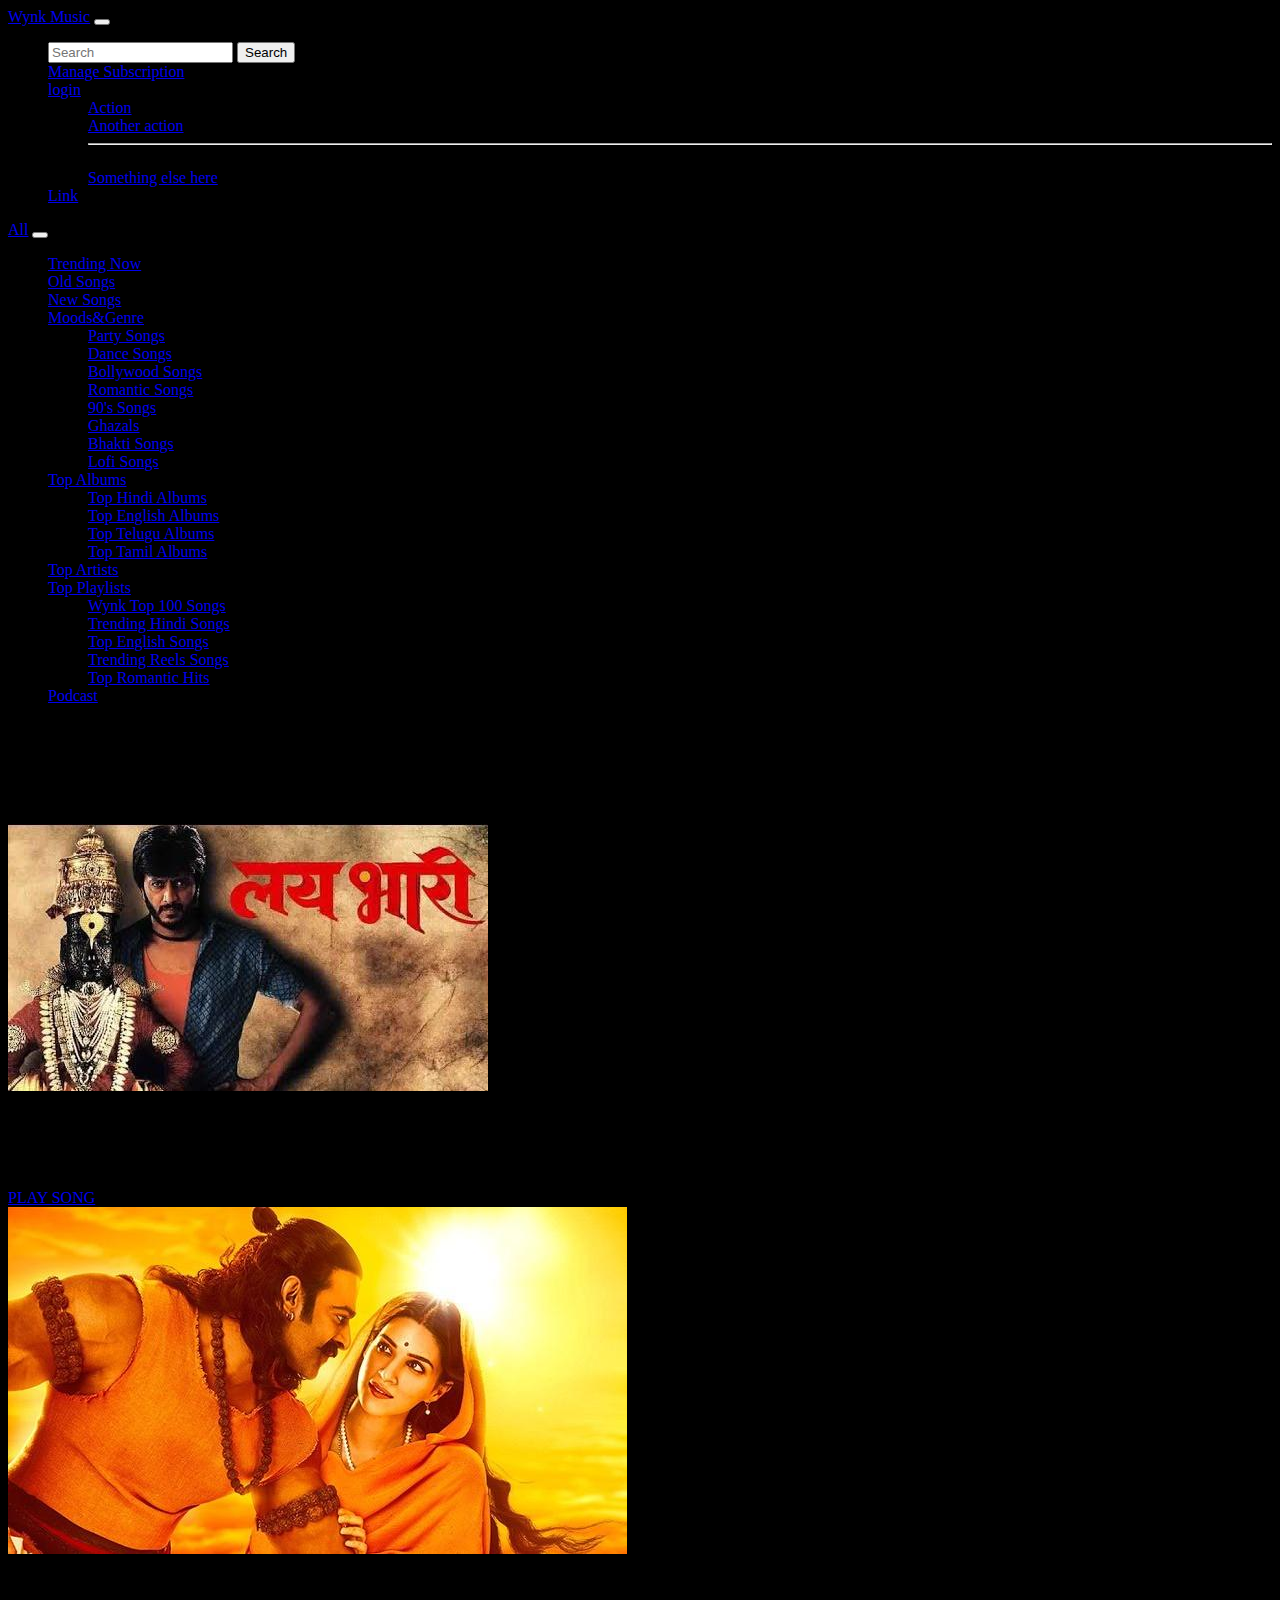
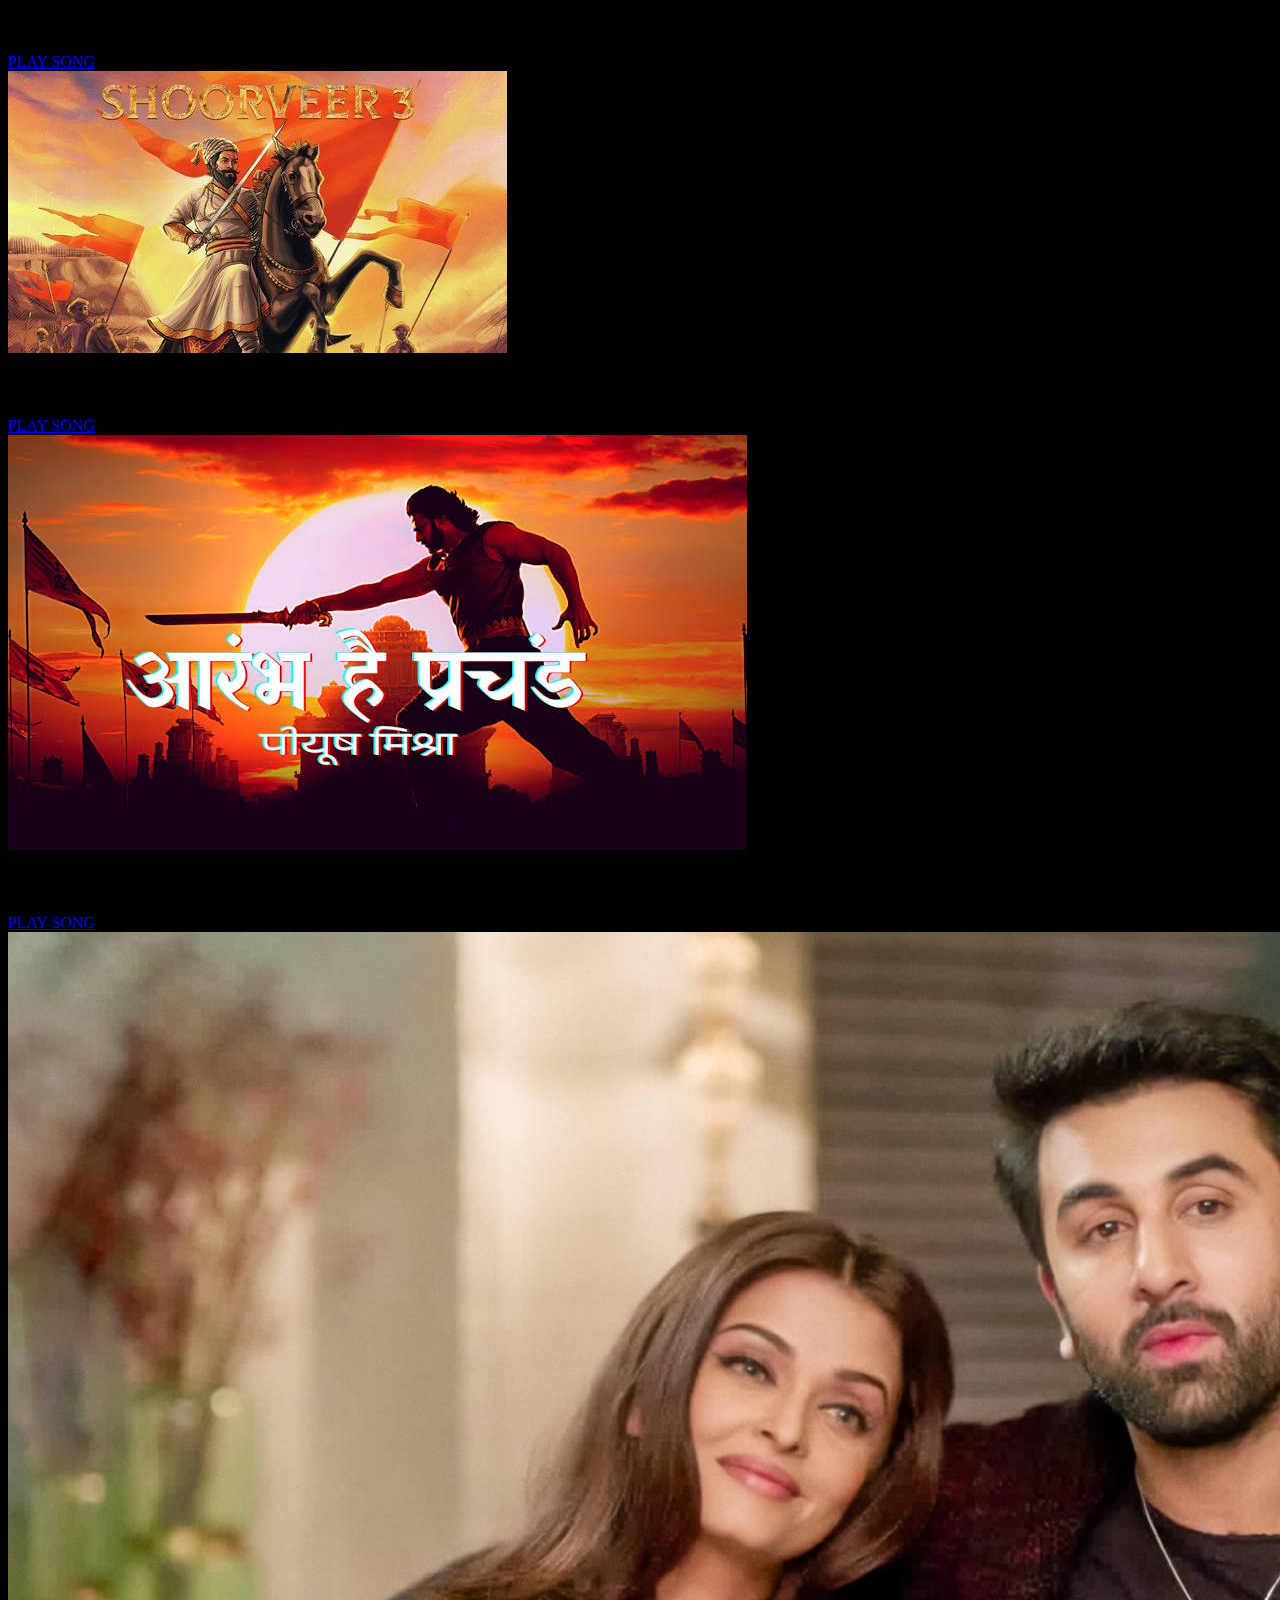
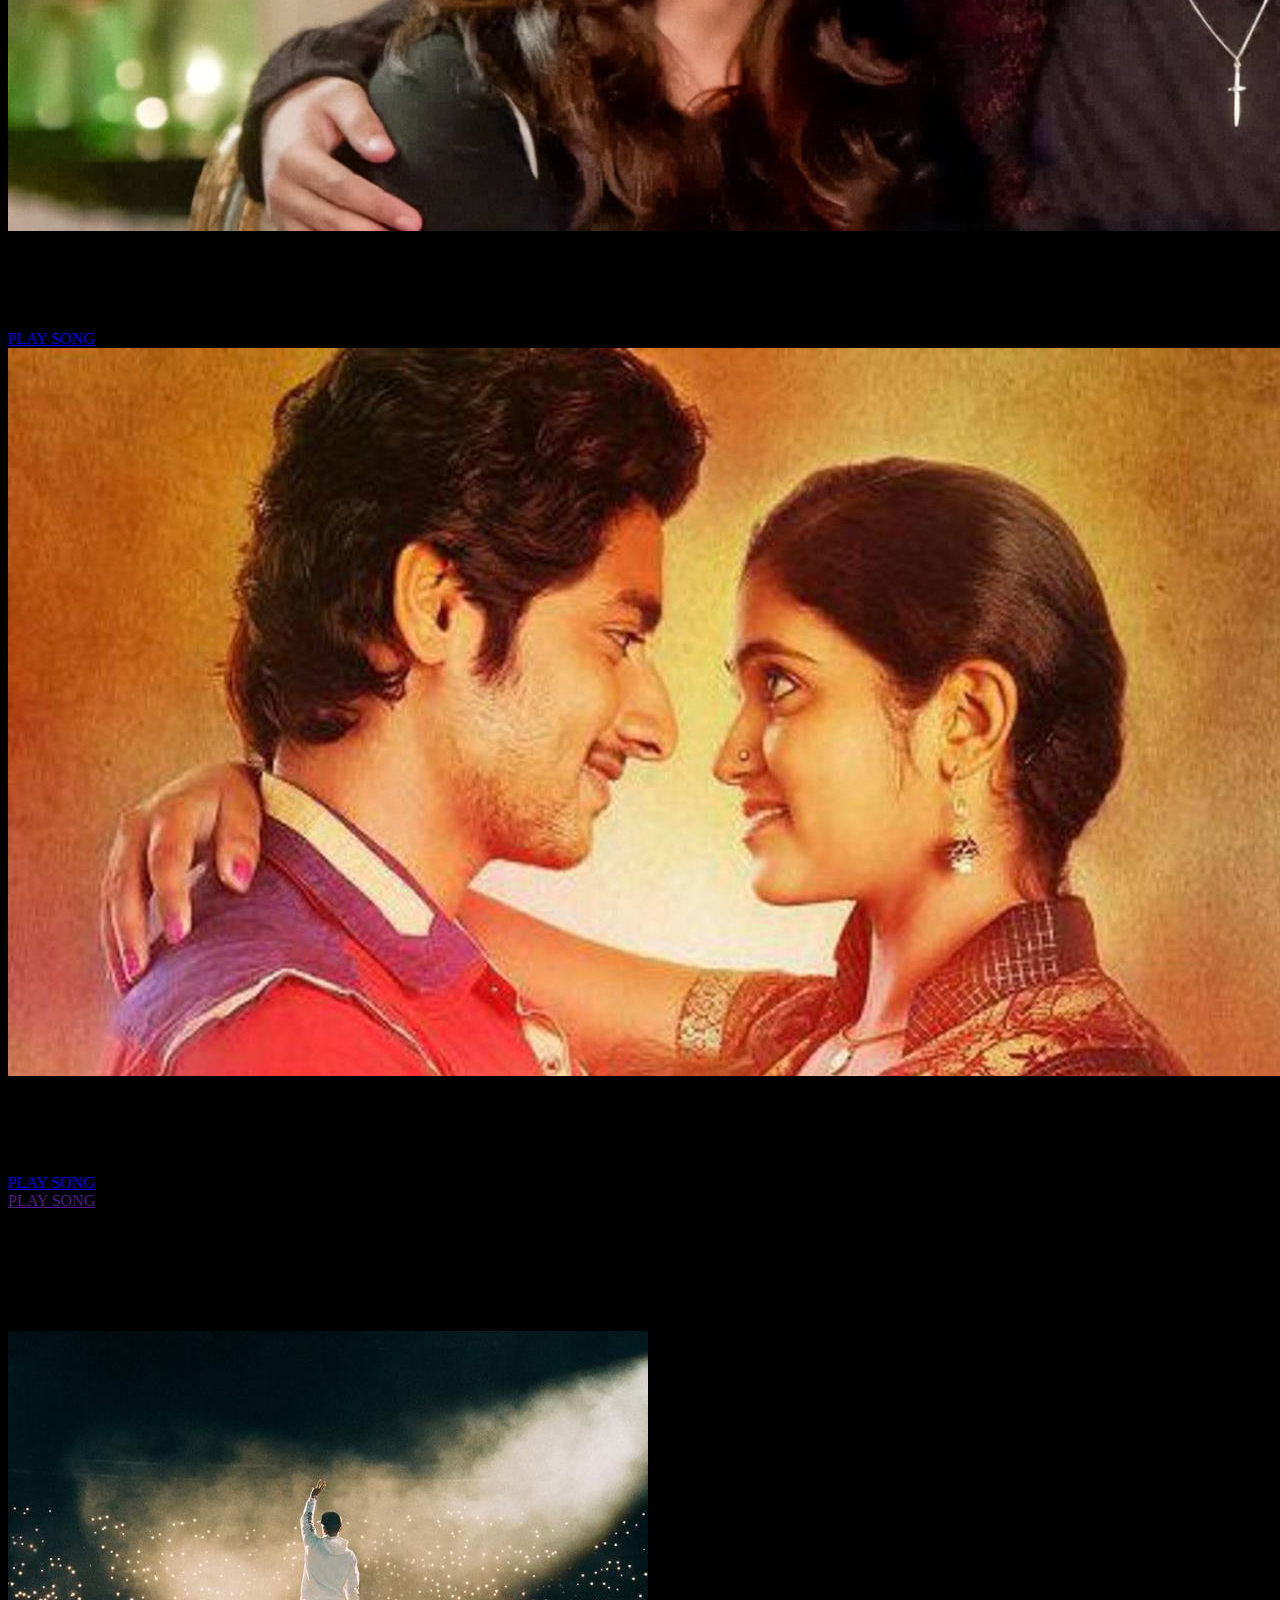
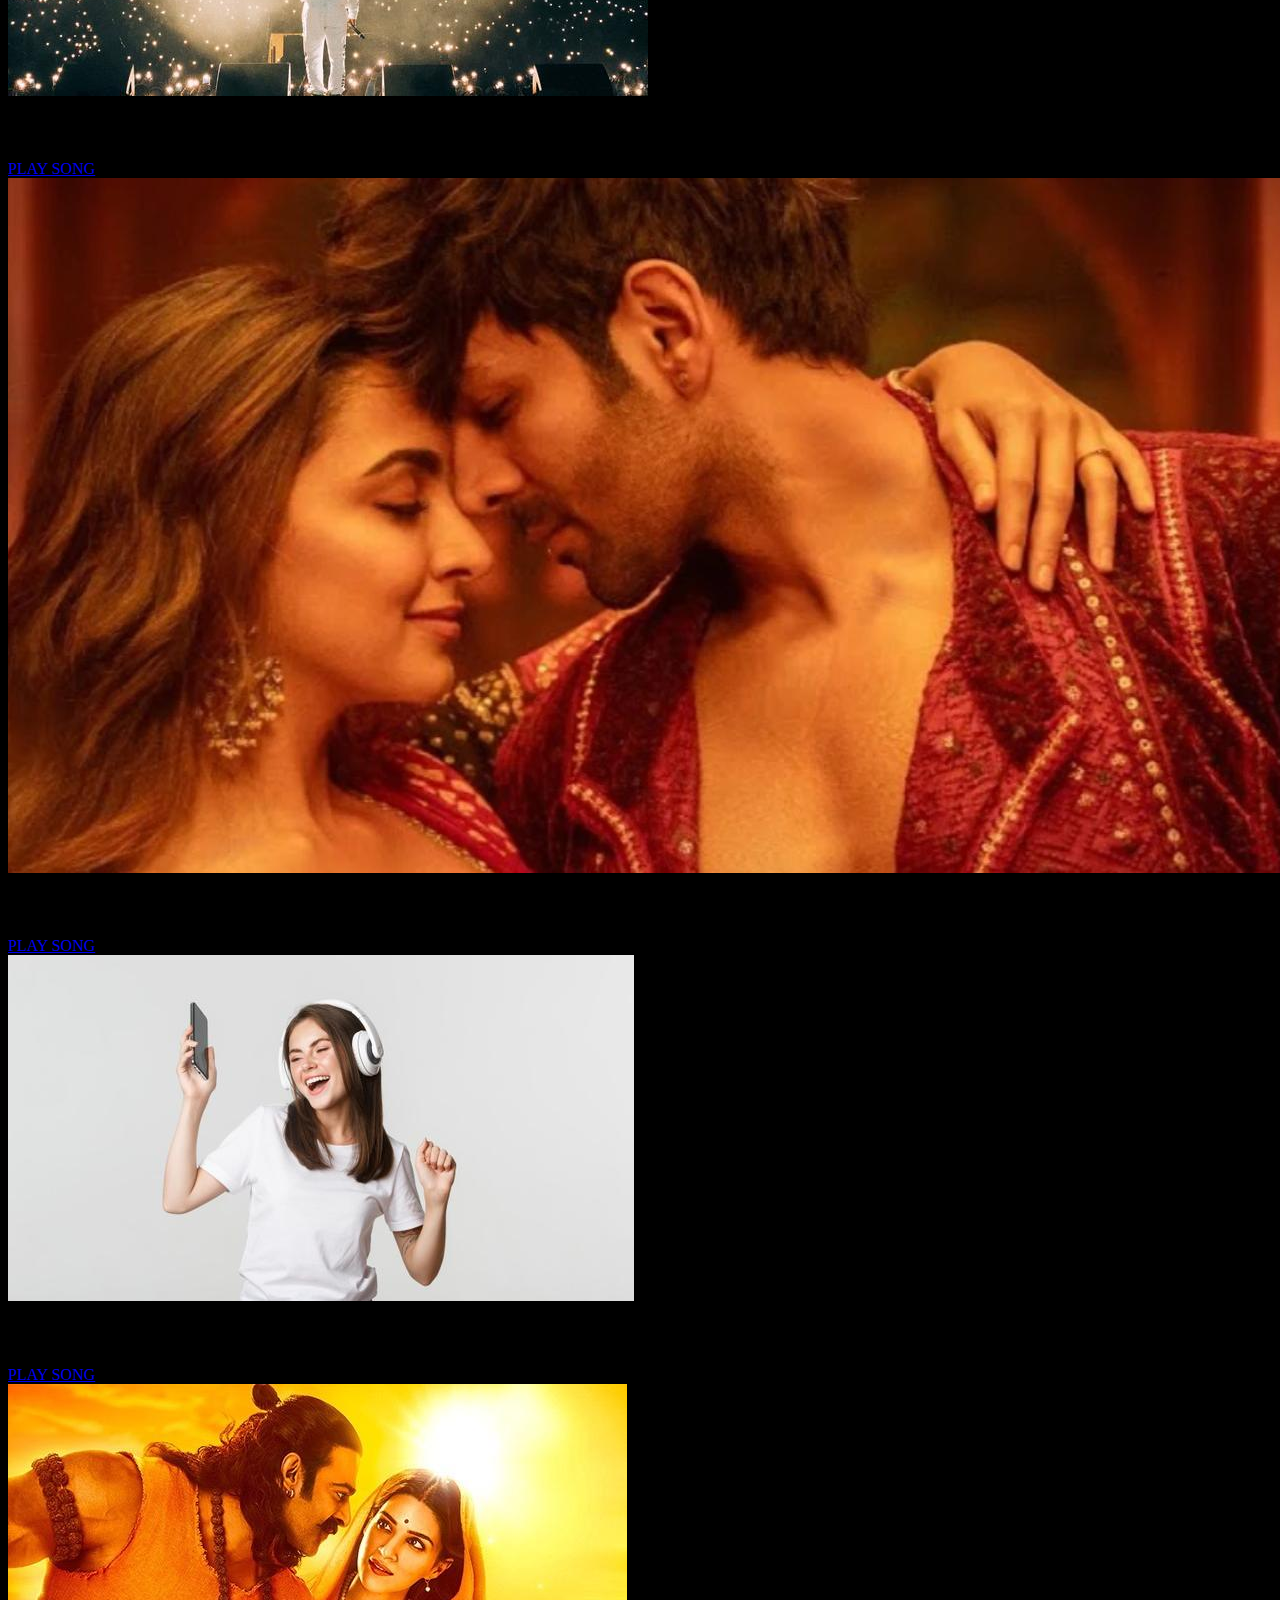
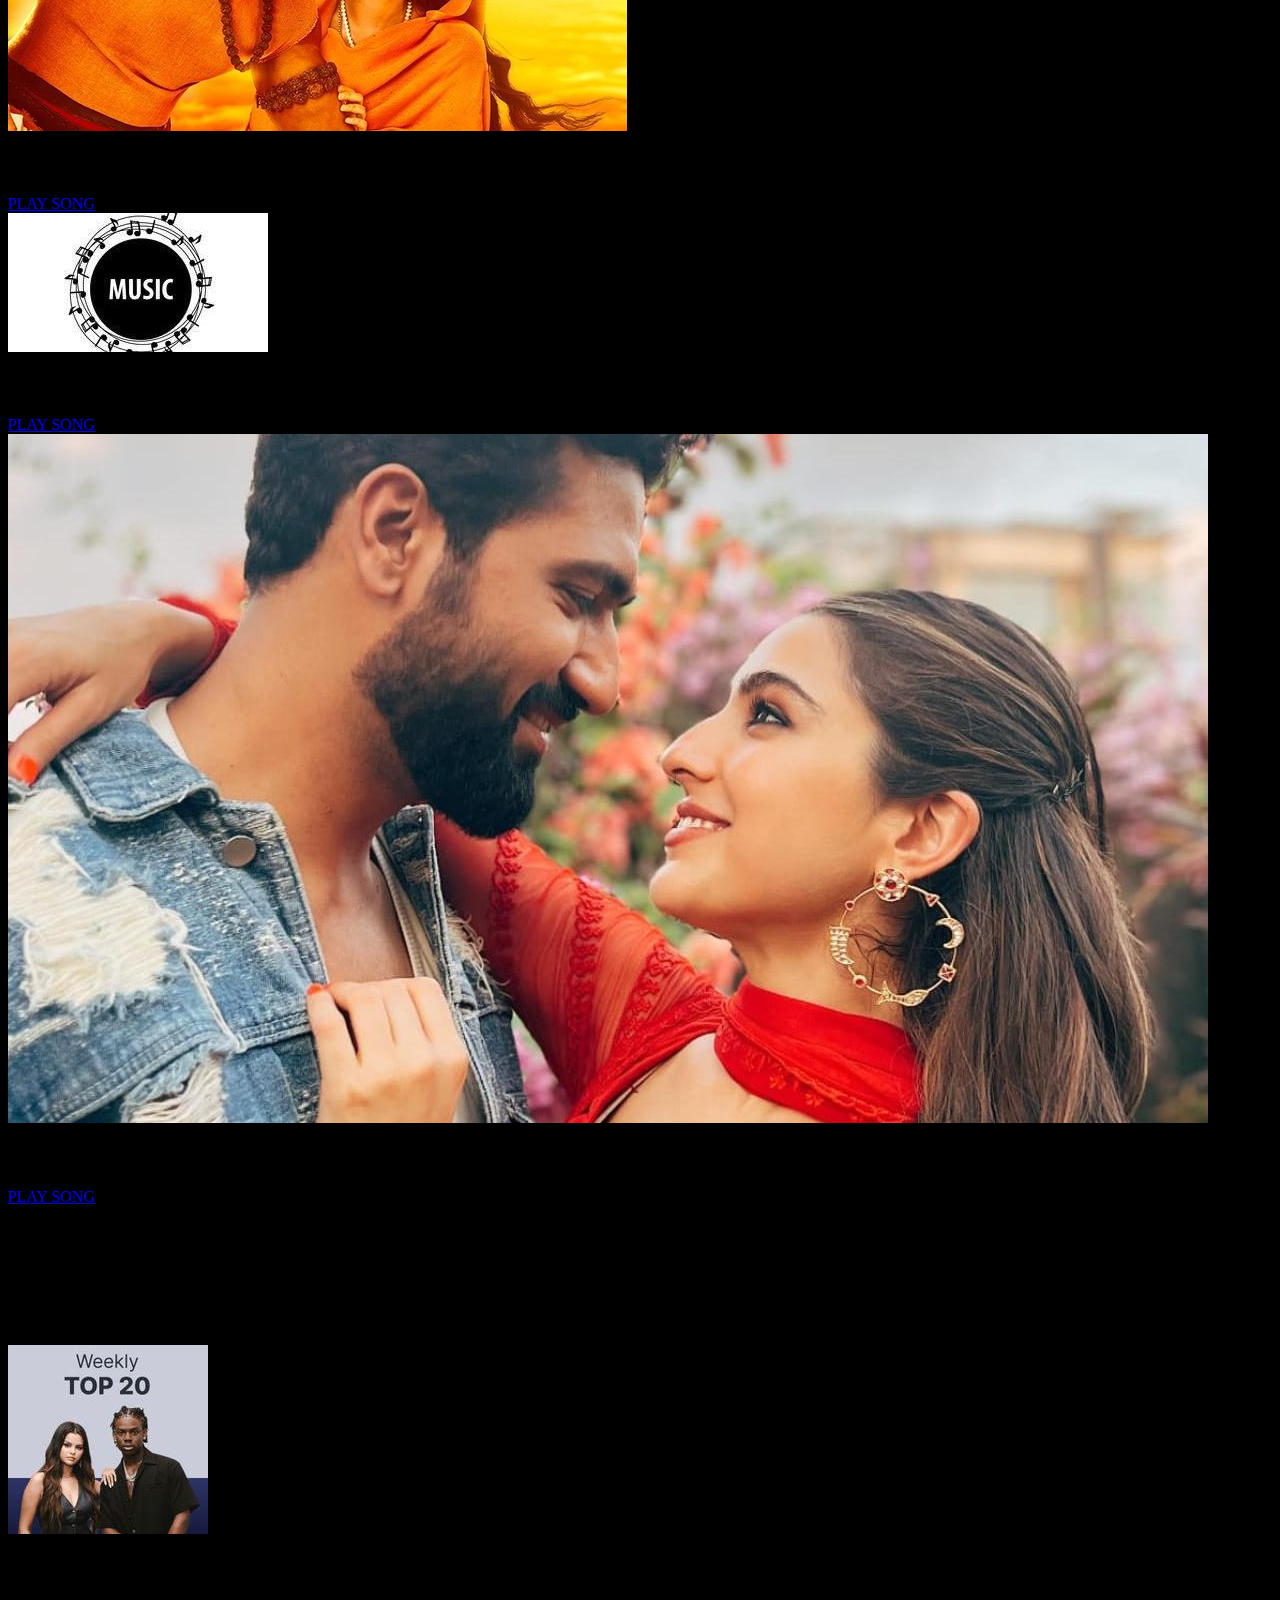
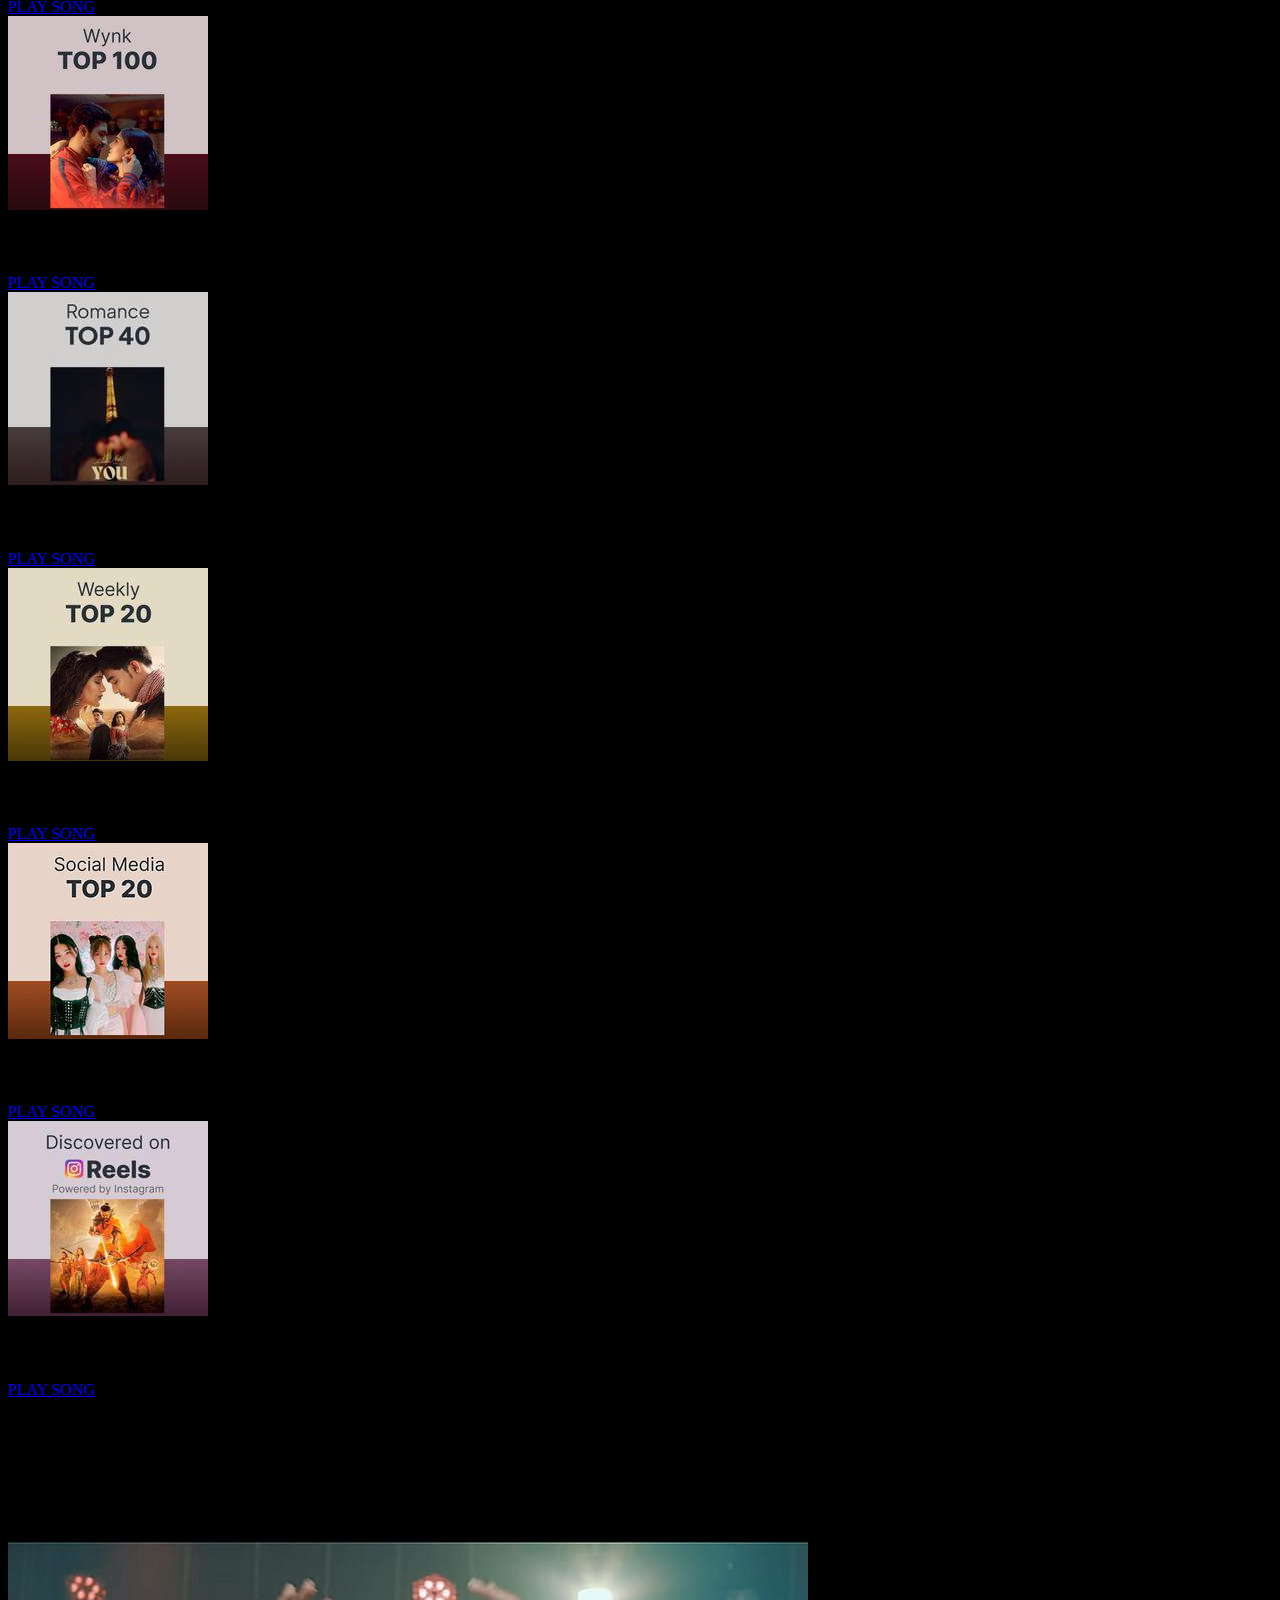
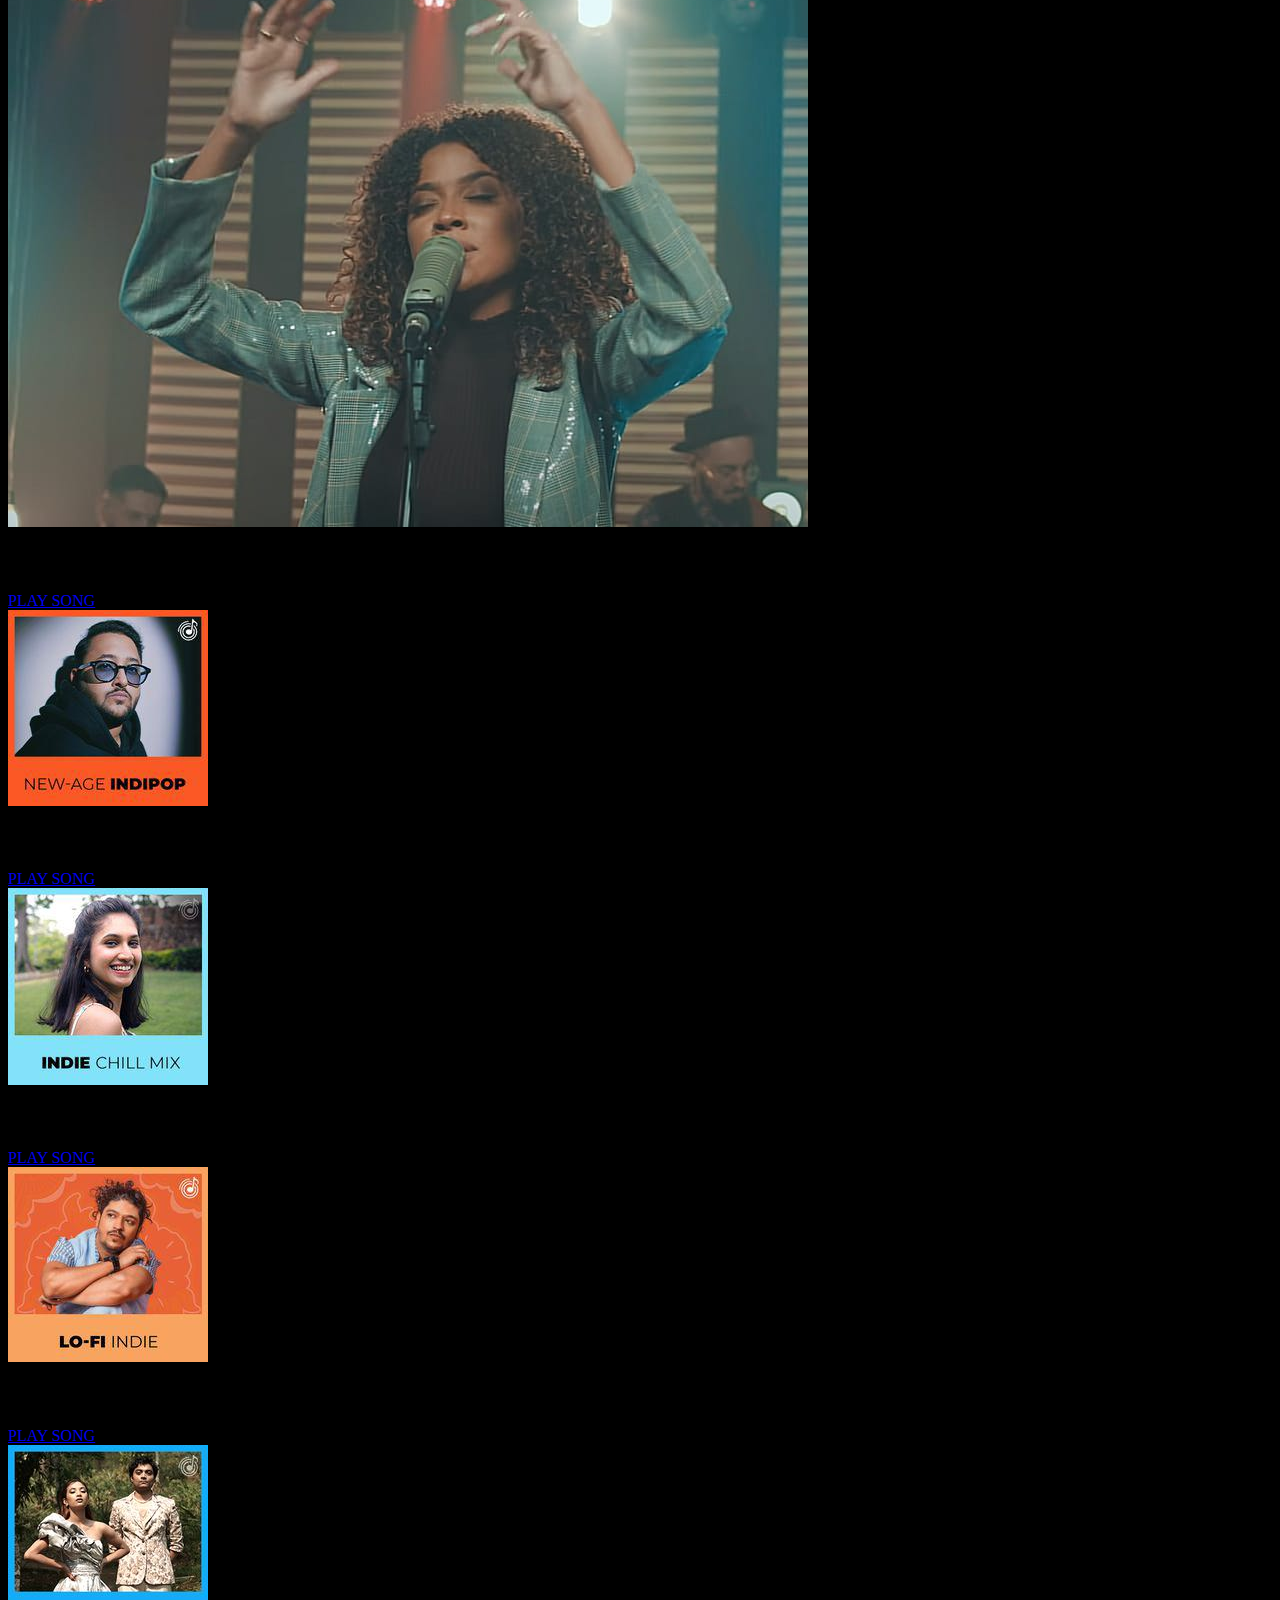
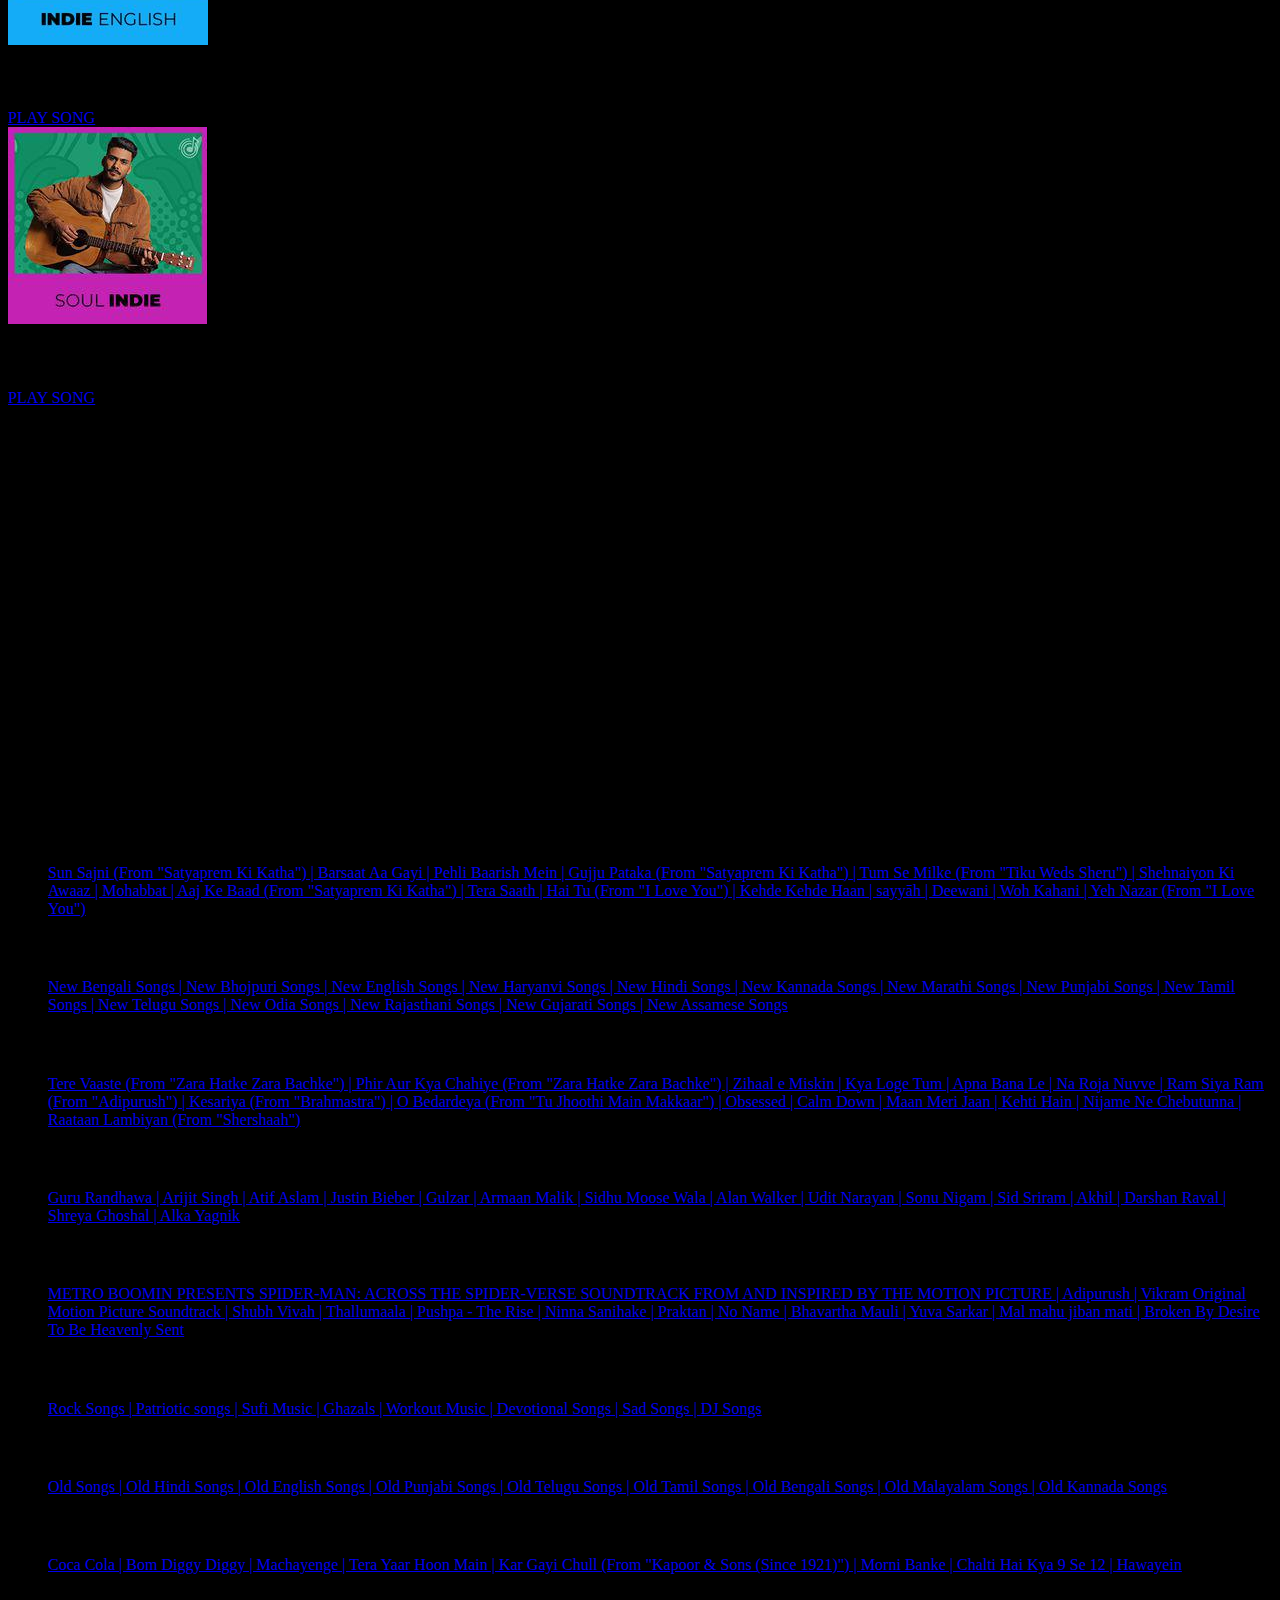
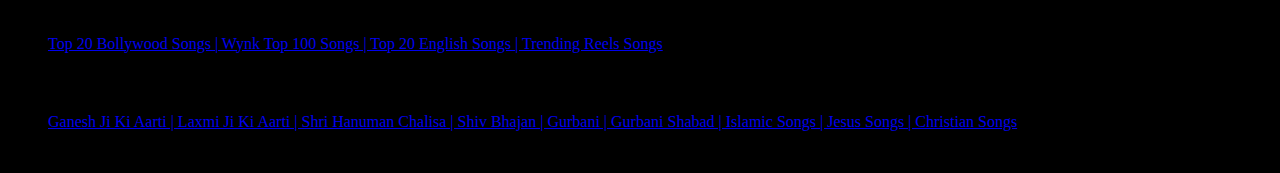
<file: index.html>
<!doctype html>
<html>
<head>
<title>MUSIC PLAYER</title>
<link href="https://cdn.jsdelivr.net/npm/bootstrap@5.0.2/dist/css/bootstrap.min.css" rel="stylesheet" integrity="sha384-EVSTQN3/azprG1Anm3QDgpJLIm9Nao0Yz1ztcQTwFspd3yD65VohhpuuCOmLASjC" crossorigin="anonymous">
<script src="https://cdn.jsdelivr.net/npm/@popperjs/core@2.9.2/dist/umd/popper.min.js" integrity="sha384-IQsoLXl5PILFhosVNubq5LC7Qb9DXgDA9i+tQ8Zj3iwWAwPtgFTxbJ8NT4GN1R8p" crossorigin="anonymous"></script>
<script src="https://cdn.jsdelivr.net/npm/bootstrap@5.0.2/dist/js/bootstrap.min.js" integrity="sha384-cVKIPhGWiC2Al4u+LWgxfKTRIcfu0JTxR+EQDz/bgldoEyl4H0zUF0QKbrJ0EcQF" crossorigin="anonymous"></script>
<link rel="stylesheet" href="https://cdnjs.cloudflare.com/ajax/libs/font-awesome/6.4.0/css/all.min.css" integrity="sha512-iecdLmaskl7CVkqkXNQ/ZH/XLlvWZOJyj7Yy7tcenmpD1ypASozpmT/E0iPtmFIB46ZmdtAc9eNBvH0H/ZpiBw==" crossorigin="anonymous" referrerpolicy="no-referrer"/>
<link rel="stylesheet" type="text/css" href="style.css">
</head>
<body>

<nav class="navbar navbar-expand-lg navbar-dark bg-dark">
  <div class="container-fluid">
    <a class="navbar-brand" href="#"><i class="fa-solid fa-music"></i> Wynk Music</a>
    <button class="navbar-toggler" type="button" data-bs-toggle="collapse" data-bs-target="#navbarSupportedContent" aria-controls="navbarSupportedContent" aria-expanded="false" aria-label="Toggle navigation">
      <span class="navbar-toggler-icon"></span>
    </button>
    <div class="collapse navbar-collapse" id="navbarSupportedContent">
      <ul class="navbar-nav ms-auto mb-1mb-lg-0">
        <form class="d-flex">
        <input class="form-control me-2" type="search" placeholder="Search" aria-label="Search">
        <button class="btn btn-outline-success" type="submit">Search</button>
      </form>
<li class="nav-item">
          <a class="nav-link active" aria-current="page" href="#">Manage Subscription</a>
        </li>
<li class="nav-item dropdown">
          <a class="nav-link dropdown-toggle" href="#" id="navbarDropdown" role="button" data-bs-toggle="dropdown" aria-expanded="false">
            login
          </a>
          <ul class="dropdown-menu" aria-labelledby="navbarDropdown">
            <li><a class="dropdown-item" href="#">Action</a></li>
            <li><a class="dropdown-item" href="#">Another action</a></li>
            <li><hr class="dropdown-divider"></li>
            <li><a class="dropdown-item" href="#">Something else here</a></li>
          </ul>
        </li>
        <li class="nav-item">
          <a class="nav-link" href="#">Link</a>
        </li>
        
      </ul>
      
    </div>
  </div>
</nav>

<nav class="navbar navbar-expand-lg navbar-dark bg-dark">
  <div class="container-fluid">
    <a class="navbar-brand" href="#">All</a>
    <button class="navbar-toggler" type="button" data-bs-toggle="collapse" data-bs-target="#navbarNavDropdown" aria-controls="navbarNavDropdown" aria-expanded="false" aria-label="Toggle navigation">
      <span class="navbar-toggler-icon"></span>
    </button>
    <div class="collapse navbar-collapse" id="navbarNavDropdown">
      <ul class="navbar-nav">
        <li class="nav-item">
          <a class="nav-link" aria-current="page" href="https://wynk.in/u/9uhOOItWr">Trending Now</a>
        </li>
        <li class="nav-item">
          <a class="nav-link" href="#">Old Songs</a>
        </li>
        <li class="nav-item">
          <a class="nav-link" href="#">New Songs</a>
        </li>
        <li class="nav-item dropdown">
          <a class="nav-link dropdown-toggle" href="#" id="navbarDropdownMenuLink" role="button" data-bs-toggle="dropdown" aria-expanded="false">
            Moods&Genre
          </a>
          <ul class="dropdown-menu" aria-labelledby="navbarDropdownMenuLink">
            <li><a class="dropdown-item" href="https://wynk.in/u/7lRH6wSKK">Party Songs</a></li>
            <li><a class="dropdown-item" href="https://wynk.in/u/vypXTxXd5">Dance Songs</a></li>
            <li><a class="dropdown-item" href="https://wynk.in/u/vUGiSPDwI">Bollywood Songs</a></li>
            <li><a class="dropdown-item" href="https://wynk.in/u/86N9JJ1wY">Romantic Songs</a></li>
            <li><a class="dropdown-item" href="https://wynk.in/u/BYveeP4iE">90's Songs</a></li>
            <li><a class="dropdown-item" href="https://wynk.in/u/dAgdd2mkK">Ghazals</a></li>
            <li><a class="dropdown-item" href="https://wynk.in/u/Dfc1wh87O">Bhakti Songs</a></li>
            <li><a class="dropdown-item" href="https://wynk.in/u/QkHBwQXyc">Lofi Songs</a></li>
          </ul>
<li class="nav-item dropdown">
          <a class="nav-link dropdown-toggle" href="#" id="navbarDropdownMenuLink" role="button" data-bs-toggle="dropdown" aria-expanded="false">
            Top Albums
          </a>
          <ul class="dropdown-menu" aria-labelledby="navbarDropdownMenuLink">
            <li><a class="dropdown-item" href="link1.html">Top Hindi Albums</a></li>
            <li><a class="dropdown-item" href="#">Top English Albums</a></li>
            <li><a class="dropdown-item" href="#">Top Telugu Albums</a></li>
            <li><a class="dropdown-item" href="#">Top Tamil Albums</a></li>
          </ul>
        </li>
        </li>
       <li class="nav-item">
          <a class="nav-link" href="#">Top Artists</a>
        </li>
<li class="nav-item dropdown">
          <a class="nav-link dropdown-toggle" href="#" id="navbarDropdownMenuLink" role="button" data-bs-toggle="dropdown" aria-expanded="false">
            Top Playlists
          </a>
          <ul class="dropdown-menu" aria-labelledby="navbarDropdownMenuLink">
            <li><a class="dropdown-item" href="https://wynk.in/u/QkucY18sS">Wynk Top 100 Songs</a></li>
            <li><a class="dropdown-item" href="https://wynk.in/u/vUGiSPDwI">Trending Hindi Songs</a></li>
            <li><a class="dropdown-item" href="https://wynk.in/u/PEwEeqRF7">Top English Songs</a></li>
            <li><a class="dropdown-item" href="https://wynk.in/u/AYBgkOhe3">Trending Reels Songs</a></li>
            <li><a class="dropdown-item" href="https://wynk.in/u/VVPGnvn33">Top Romantic Hits</a></li>
      </ul>
<li class="nav-item">
          <a class="nav-link" href="#">Podcast</a>
        </li>
    </div>
  </div>
</nav>

<br><h2 class="bg-dark text-center text-lg-start text-white">Recently Played</h2><br>
<div class="card-group"> 
  <div class="card">
    <img src="mauli.jpeg" class="card-img-top" alt="...">
    <div class="card-body">
      <h5 class="card-title">mauli mauli</h5>
      <p class="card-text">(From"Lai bhari") </p>
      <a href="https://open.wynk.in/0KGbbNiDbeb?~destination=any&~feature=wynk_share&~content_id=srch_pplmumbai_5186059">PLAY SONG</a>

    </div>
    
  </div>
<div class="card">
    <img src="ram.jpeg" class="card-img-top" alt="...">
    <div class="card-body">
      <h5 class="card-title">Ram Siya Ram</h5>
      <p class="card-text"> (From "Adipurush")</p>
<a href="https://wynk.in/u/WBlrVHKIF">PLAY SONG</a>
    </div>
  </div>

  <div class="card">
    <img src="shoorveer.jpeg" class="card-img-top" alt="...">
    <div class="card-body">
      <h5 class="card-title">Shoorveer</h5>
      <p class="card-text"> </p>
   <a href="https://wynk.in/u/Kr9r2ppgT">PLAY SONG</a>

    </div>
</div>

<div class="card">
    <img src="aarambh.jpeg" class="card-img-top" alt="...">
    <div class="card-body">
      <h5 class="card-title">Aarambh Hai Prachand</h5>
      <p class="card-text"> </p>
     <a href="https://wynk.in/u/P9HqA0CuJ">PLAY SONG</a>

    </div>
</div>

  <div class="card">
    <img src="channa.jpeg" class="card-img-top" alt="...">
    <div class="card-body">
      <h5 class="card-title">Channa Mereya</h5>
      <p class="card-text">(From "ae dil hai mushkil")</p>
   <a href="https://wynk.in/u/BaeEtxJsL">PLAY SONG</a>

    </div>
    
  </div>
  <div class="card">
    <img src="sairat.jpeg" class="card-img-top" alt="...">
    <div class="card-body">
      <h5 class="card-title">Zingat</h5>
      <p class="card-text">(From "Sairat")</p>
   <a href="https://wynk.in/u/bp6E9L0VI">PLAY SONG</a>
    </div>
    
  </div>
</div>
<a href="">PLAY SONG</a>
<br>
<br>

<br><h2 class="bg-dark text-center text-lg-start text-white">New Releases</h2><br>
<div class="card-group">
  <div class="card">
    <img src="new.jpeg" class="card-img-top" alt="...">
    <div class="card-body">
      <h5 class="card-title">New Songs Mix</h5>
      <p class="card-text">  </p>
     <a href="https://wynk.in/u/cVDRMaUnf">PLAY SONG</a>
   </div>
  </div>

<div class="card">
    <img src="hindi.jpeg" class="card-img-top" alt="...">
    <div class="card-body">
      <h5 class="card-title">New Hindi Songs</h5>
      <p class="card-text"> </p>
   <a href="https://wynk.in/u/vUGiSPDwI">PLAY SONG</a>
    </div>
</div><div class="card">
    <img src="englishsong.jpeg" class="card-img-top" alt="...">
    <div class="card-body">
      <h5 class="card-title">New English Songs</h5>
      <p class="card-text">  </p>
      <a href="https://wynk.in/u/PEwEeqRF7">PLAY SONG</a>
    </div>
    
  </div>
<div class="card">
    <img src="ram.jpeg" class="card-img-top" alt="...">
    <div class="card-body">
      <h5 class="card-title">Adipurush</h5>
      <p class="card-text">  </p>
       <a href="https://wynk.in/u/L6j7kOoXH">PLAY SONG</a>
    </div>
    
 </div>
<div class="card">
    <img src="metro.jpeg" class="card-img-top" alt="...">
    <div class="card-body">
      <h5 class="card-title">METRO BOOMIN PRESENTS SPIDER-MAN</h5>
      <p class="card-text"> </p>
       <a href="https://wynk.in/u/gkPcdzVCC">PLAY SONG</a>
    </div>
    
  </div>
  <div class="card">
    <img src="zara.jpeg" class="card-img-top" alt="...">
    <div class="card-body">
      <h5 class="card-title">Zara Hatke Zara Bachke</h5>
      <p class="card-text"> </p>
      <a href="https://wynk.in/u/5VthGw25Y">PLAY SONG</a>
    </div>
    
  </div>
  
</div>

<br>
<br>

<br><h2 class="bg-dark text-center text-lg-start text-white">Top Charts</h2><br>
<div class="card-group">
  <div class="card">
    <img src="weekly.jpeg" class="card-img-top" alt="...">
    <div class="card-body">
      <h5 class="card-title">Weekly Top 20: English</h5>
      <p class="card-text"> </p>
<a href="https://wynk.in/u/FsJDVdULm">PLAY SONG</a>
    </div>
   
  </div>
<div class="card">
    <img src="top100.jpeg" class="card-img-top" alt="...">
    <div class="card-body">
      <h5 class="card-title">Wynk Top 100</h5>
      <p class="card-text"> </p>
<a href="https://wynk.in/u/QkucY18sS">PLAY SONG</a>
    </div>
    
  </div>
<div class="card">
    <img src="romance.jpeg" class="card-img-top" alt="...">
    <div class="card-body">
      <h5 class="card-title">Romance Top 40</h5>
      <p class="card-text"> </p>
<a href="https://wynk.in/u/VVPGnvn33">PLAY SONG</a>
    </div>
    
  </div>
<div class="card">
    <img src="weekly10.jpeg" class="card-img-top" alt="...">
    <div class="card-body">
      <h5 class="card-title">Weekly Top 20</h5>
      <p class="card-text"></p>
<a href="https://wynk.in/u/HgT5jWmm2">PLAY SONG</a>
    </div>
    
 </div>
<div class="card">
    <img src="social.jpeg" class="card-img-top" alt="...">
    <div class="card-body" >
      <h5 class="card-title">Social Media Top 20: English</h5>
      <p class="card-text"></p>
<a href="https://wynk.in/u/BU1c5Likl">PLAY SONG</a>
    </div>
    
  </div>
  <div class="card">
    <img src="discovered.jpeg" class="card-img-top" alt="...">
    <div class="card-body">
      <h5 class="card-title">Discovered on Reels</h5>
      <p class="card-text"></p>
<a href="https://wynk.in/u/AYBgkOhe3">PLAY SONG</a>
    </div>
    
  </div>
 
</div>

<br>
<br>

<br><h2 class="bg-dark text-center text-lg-start text-white">Indie Music</h2><br>
<div class="card-group " >
  <div class="card">
    <img src="latest.jpeg" class="card-img-top" alt="...">
    <div class="card-body">
      <h5 class="card-title">Latest Indie</h5>
      <p class="card-text"></p>
<a href="https://wynk.in/u/9ni4YvAZC">PLAY SONG</a>
    </div>
   
  </div>
<div class="card">
    <img src="indipop.jpeg" class="card-img-top" alt="...">
    <div class="card-body">
      <h5 class="card-title">New-Age Indipop</h5>
      <p class="card-text"></p>
<a href="https://wynk.in/u/pfPGWgCv2">PLAY SONG</a>

    </div>
    
  </div>
<div class="card">
    <img src="chill.jpeg" class="card-img-top" alt="...">
    <div class="card-body">
      <h5 class="card-title">Indie Chill Mix</h5>
      <p class="card-text"></p>
<a href="https://wynk.in/u/VfExcO7tp">PLAY SONG</a>

    </div>
    
  </div>
<div class="card">
    <img src="lofi.jpeg" class="card-img-top" alt="...">
    <div class="card-body">
      <h5 class="card-title">Lo-fi Indie</h5>
      <p class="card-text"></p>
<a href="https://wynk.in/u/nqmhmjCHI">PLAY SONG</a>

    </div>
    
 </div>
<div class="card">
    <img src="indie.jpeg" class="card-img-top" alt="...">
    <div class="card-body">
      <h5 class="card-title">INDIE English</h5>
      <p class="card-text"></p>
<a href="https://wynk.in/u/DkNIjRrYY">PLAY SONG</a>

    </div>
    
  </div>
  <div class="card">
    <img src="soul.jpeg" class="card-img-top" alt="...">
    <div class="card-body">
      <h5 class="card-title">Soul Indie</h5>
      <p class="card-text"></p>
<a href="https://wynk.in/u/Gv8HdaNz3">PLAY SONG</a>

    </div>
    
  </div>
</div>

<br>
<br>

<div class="container bg-dark text-center text-lg-start text-white">
<h5><b>About Wynk Music</b></h5>
<h7>Wynk Music is a complete package that allows you free online music streaming, set caller tunes, listen to podcasts, download MP3 music offline, and much more! Since music is essentially the only thing that can truly understand a person, we consistently offer our audience the ideal blend of MP3 Songs by their favourite artists and of versatile genres.</h7>
<br><br>
<h5><b>Play & Download FREE MP3 Songs in all languages</b></h5>
<h7>One of the unique features of Wynk Music is that it offers users the ability to stream music in multiple regional languages, including Hindi, Punjabi, Bengali, Tamil, Telugu, and more. Also, users of the app can download MP3 songs for offline listening. This online music platform provides access to additional features such as offline listening, high-quality audio, and exclusive content.</h7>
<br><br>
<h5><b>Wynk Music – One Stop Destination for Offline & Online Music!</b></h5>
<h7>Wynk Music offers users access to a vast library of music, including Indian and international tracks across various genres like Bollywood, Punjabi, pop, rock, and more. We have made online music streaming simple, fun, and all about you! So, what’s the wait for, discover and listen to millions of songs, playlists, podcasts & download MP3 songs on any device including mobile for free exclusively on Wynk Music. Keep Wynking!</h7>
<br><br>
</div>


<div class="container my-5">

  <footer class="bg-dark text-center text-lg-start text-white">
  
    <div class="container p-4">
     
      <div class="row mt-4">
    
        <div class="col-lg-3 col-md-6 mb-4 mb-md-0">
          <h5 class="text-uppercase">LATEST SONGS</h5>

          <ul class="list-unstyled mb-0">
            <li>
              <a href="#!" class="text-white">Sun Sajni (From "Satyaprem Ki Katha")  |  Barsaat Aa Gayi  |  Pehli Baarish Mein  |  Gujju Pataka (From "Satyaprem Ki Katha")  |  Tum Se Milke (From "Tiku Weds Sheru")  |  Shehnaiyon Ki Awaaz  |  Mohabbat  |  Aaj Ke Baad (From "Satyaprem Ki Katha")  |  Tera Saath  |  Hai Tu (From "I Love You")  |  Kehde Kehde Haan  |  sayyāh  |  Deewani  |  Woh Kahani  |  Yeh Nazar (From "I Love You")</a>
            </li>
          </ul>
        </div>
     

        
        <div class="col-lg-3 col-md-6 mb-4 mb-md-0">
          <h5 class="text-uppercase">REGIONAL PLAYLISTS</h5>

          <ul class="list-unstyled">
            <li>
              <a href=" " class="text-white">New Bengali Songs  |  New Bhojpuri Songs  |  New English Songs  |  New Haryanvi Songs  |  New Hindi Songs  |  New Kannada Songs  |  New Marathi Songs  |  New Punjabi Songs  |  New Tamil Songs  |  New Telugu Songs  |  New Odia Songs  |  New Rajasthani Songs  |  New Gujarati Songs  |  New Assamese Songs</a>
            </li>
          </ul>
        </div>
     

        <div class="col-lg-3 col-md-6 mb-4 mb-md-0">
          <h5 class="text-uppercase">TRENDING SONGS</h5>

          <ul class="list-unstyled">
            <li>
              <a href="#!" class="text-white">Tere Vaaste (From "Zara Hatke Zara Bachke")  |  Phir Aur Kya Chahiye (From "Zara Hatke Zara Bachke")  |  Zihaal e Miskin  |  Kya Loge Tum  |  Apna Bana Le  |  Na Roja Nuvve  |  Ram Siya Ram (From "Adipurush")  |  Kesariya (From "Brahmastra")  |  O Bedardeya (From "Tu Jhoothi Main Makkaar")  |  Obsessed  |  Calm Down  |  Maan Meri Jaan  |  Kehti Hain  |  Nijame Ne Chebutunna  |  Raataan Lambiyan (From "Shershaah")</a>
            </li>
          </ul>
        </div>
       

      
        <div class="col-lg-3 col-md-6 mb-4 mb-md-0">
          <h5 class="text-uppercase">TOP ARTISTS</h5>

          <ul class="list-unstyled">
            <li>
              <a href="#!" class="text-white">Guru Randhawa  |  Arijit Singh  |  Atif Aslam  |  Justin Bieber  |  Gulzar  |  Armaan Malik  |  Sidhu Moose Wala  |  Alan Walker  |  Udit Narayan  |  Sonu Nigam  |  Sid Sriram  |  Akhil  |  Darshan Raval  |  Shreya Ghoshal  |  Alka Yagnik</a>
            </li>
          </ul>
        </div>
        
      </div>
    </div>
  
<div class="container p-4">
      
      <div class="row mt-4">
        
        <div class="col-lg-3 col-md-6 mb-4 mb-md-0">
          <h5 class="text-uppercase">LATEST ALBUMS</h5>

          <ul class="list-unstyled mb-0">
            <li>
              <a href="#!" class="text-white">METRO BOOMIN PRESENTS SPIDER-MAN: ACROSS THE SPIDER-VERSE SOUNDTRACK FROM AND INSPIRED BY THE MOTION PICTURE  |  Adipurush  |  Vikram Original Motion Picture Soundtrack  |  Shubh Vivah  |  Thallumaala  |  Pushpa - The Rise  |  Ninna Sanihake  |  Praktan  |  No Name  |  Bhavartha Mauli  |  Yuva Sarkar  |  Mal mahu jiban mati  |  Broken By Desire To Be Heavenly Sent</a>
            </li>
          </ul>
        </div>
<div class="col-lg-3 col-md-6 mb-4 mb-md-0">
          <h5 class="text-uppercase">EXPLORE MUSIC GENRES</h5>

          <ul class="list-unstyled">
            <li>
              <a href="#!" class="text-white">Rock Songs  |  Patriotic songs  |  Sufi Music  |  Ghazals  |  Workout Music  |  Devotional Songs  |  Sad Songs  |  DJ Songs</a>
            </li>
          </ul>
        </div>

<div class="col-lg-3 col-md-6 mb-4 mb-md-0">
          <h5 class="text-uppercase">OLD SONGS</h5>

          <ul class="list-unstyled mb-0">
            <li>
              <a href="#!" class="text-white">Old  Songs  |  Old Hindi Songs  |  Old English Songs  |  Old Punjabi Songs  |  Old Telugu Songs  |  Old Tamil Songs  |  Old Bengali Songs  |  Old Malayalam Songs  |  Old Kannada Songs</a>
            </li>
          </ul>
        </div>
    
<div class="col-lg-3 col-md-6 mb-4 mb-md-0">
          <h5 class="text-uppercase">SONGS WITH LYRICS</h5>

          <ul class="list-unstyled mb-0">
            <li>
              <a href="#!" class="text-white">Coca Cola  |  Bom Diggy Diggy  |  Machayenge  |  Tera Yaar Hoon Main  |  Kar Gayi Chull (From "Kapoor & Sons (Since 1921)")  |  Morni Banke  |  Chalti Hai Kya 9 Se 12  |  Hawayein</a>
            </li>
          </ul>
        </div>



<div class="container p-4">
      
      <div class="row mt-4">
        
        <div class="col-lg-3 col-md-6 mb-4 mb-md-0">
          <h5 class="text-uppercase">WYNK TOP HITS</h5>

          <ul class="list-unstyled mb-0">
            <li>
              <a href="#!" class="text-white">Top 20 Bollywood Songs  |  Wynk Top 100 Songs  |  Top 20 English Songs  |  Trending Reels Songs</a>
            </li>
          </ul>
        </div>
<div class="col-lg-3 col-md-6 mb-4 mb-md-0">
          <h5 class="text-uppercase">DEVOTIONAL SONGS</h5>

          <ul class="list-unstyled">
            <li>
              <a href="#!" class="text-white">Ganesh Ji Ki Aarti  |  Laxmi Ji Ki Aarti  |  Shri Hanuman Chalisa  |  Shiv Bhajan  |  Gurbani  |  Gurbani Shabad  |  Islamic Songs  |  Jesus Songs  |  Christian Songs</a>
            </li>
          </ul>
        </div>



  </footer>

<!-- Remove the container if you want to extend the Footer to full width. -->
<div class="container my-5">

  <!-- Footer -->
  <footer
          class="text-center text-lg-start text-white"
          style="background-color: #1c2331"
          >
    <!-- Section: Social media -->
    <section
             class="d-flex justify-content-between p-4"
             style="background-color:black"
             >
      <!-- Left -->
      <div class="me-5">
        <span> ABOUT US | PRIVACY POLICY | TERMS OF USE | CONTACT US | HELLOTUNES </span>
        <h7>
      </div
      <!-- Left -->

      <!-- Right -->
      <div>
        <a href="" class="text-white me-4">
          <i class="fab fa-facebook-f"></i>
        </a>
        <a href="" class="text-white me-4">
          <i class="fab fa-twitter"></i>
        </a>    
        <a href="" class="text-white me-4">
          <i class="fab fa-instagram"></i>
        </a>
        <a href="" class="text-white me-4">
          <i class="fa-brands fa-youtube"></i>
        </a>
      </div>
      <!-- Right -->
    </section>
</div>
</body>
</html>
</file>
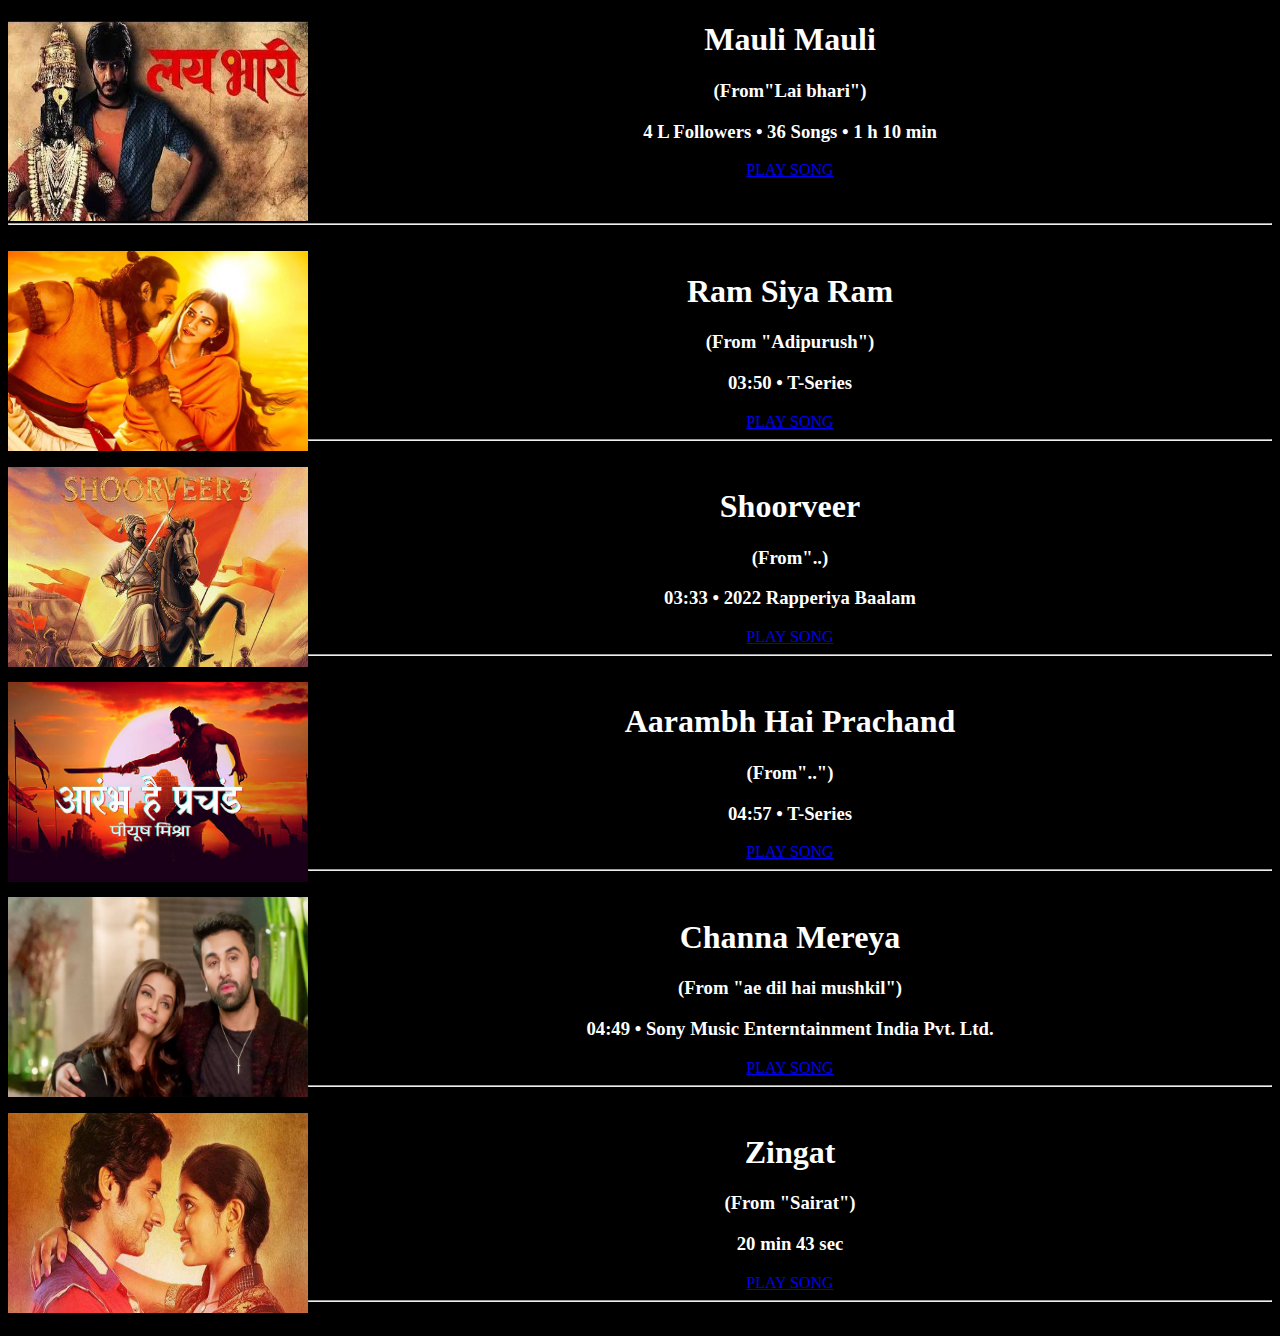
<file: link1.html>
<!doctype html>
<html>
<head>
<title>mauli mauli</title>
<link rel="stylesheet" type="text/css" href="style1.css">
</head>
<body text align="center">
<img src="mauli.jpeg"height="200" width="300" align="left">
<h1>Mauli Mauli</h1>
<h3>(From"Lai bhari")</h3>
<h3>4 L Followers • 36 Songs • 1 h 10 min</h3>
<a href="https://open.wynk.in/0KGbbNiDbeb?~destination=any&~feature=wynk_share&~content_id=srch_pplmumbai_5186059">PLAY SONG</a>
<br><br>
<br>
<hr>
<br>

<img src="Ram.jpg"height="200" width="300" align="left">
<h1>Ram Siya Ram</h1>
<h3>(From "Adipurush")</h3>
<h3>03:50 • T-Series</h3>
<a href="https://wynk.in/u/WBlrVHKIF">PLAY SONG</a>
<hr>
<br>

<img src="shoorveer.jpeg"height="200" width="300" align="left">

<h1>Shoorveer</h1>
<h3>(From"..)</h3>
<h3>03:33 • 2022 Rapperiya Baalam</h3>
<a href="https://wynk.in/u/Kr9r2ppgT">PLAY SONG</a><hr>
<br>

<img src="aarambh.jpeg"height="200" width="300" align="left">
<h1>Aarambh Hai Prachand</h1>
<h3>(From"..")</h3>
<h3>04:57 • T-Series</h3>
<a href="https://wynk.in/u/P9HqA0CuJ">PLAY SONG</a><hr>
<br>

<img src="channa.jpeg"height="200" width="300" align="left">
<h1>Channa Mereya</h1>
<h3>(From "ae dil hai mushkil")</h3>
<h3>04:49 • Sony Music Enterntainment India Pvt. Ltd.</h3>
<a href="https://wynk.in/u/BaeEtxJsL">PLAY SONG</a><hr>
<br>

<img src="sairat.jpeg"height="200" width="300" align="left">
<h1>Zingat</h1>
<h3>(From "Sairat")</h3>
<h3> 20 min 43 sec</h3>
<a href="https://wynk.in/u/bp6E9L0VI">PLAY SONG</a><hr>
<br>
</body>
</html>
</file>
<file: style.css>
body{
background:black;
}
.container{
background:black;
}
</file>
<file: style1.css>
body{
background:black;
color:white;
}
.container{
background:black;
}
</file>
